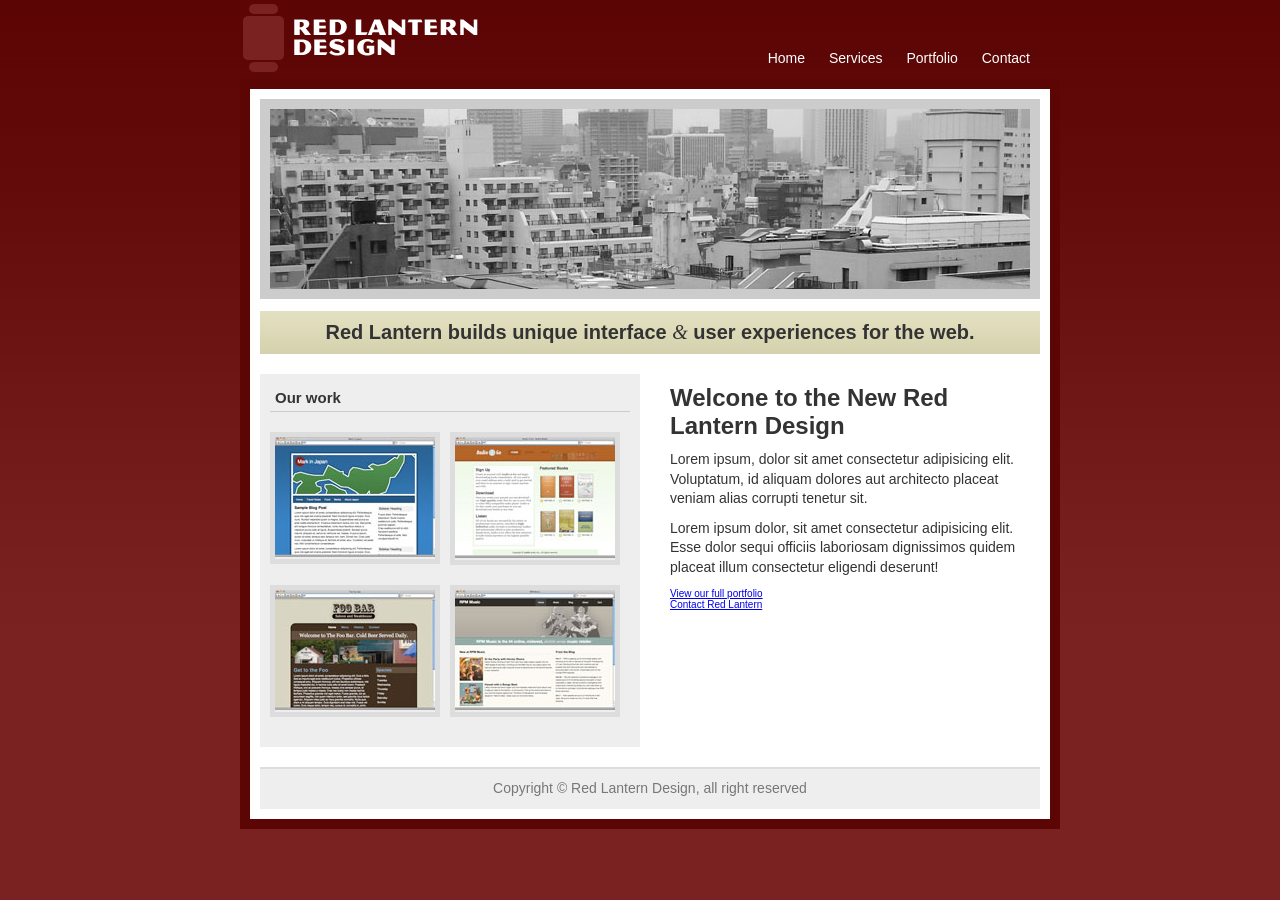
<file: index.html>
<!DOCTYPE html>
<html lang="en">

<head>
    <meta charset="UTF-8">
    <meta name="viewport" content="width=device-width, initial-scale=1.0">
    <title>Document</title>
    <link rel="stylesheet" href="css/style.css">
</head>

<body>
    <header>
        <img src="./images/rl_logo.png" alt="RedLatern Design's Logo">
        <ul id="nav">
            <li> <a href="index.html "> Home </a></li>
            <li> <a href="#"> Services </a></li>
            <li> <a href="#">Portfolio</a></li>
            <li> <a href="#">Contact</a></li>
        </ul>
    </header>
    <article id="main">
        <div id="main_title">
            <img src="./images/tokyo.jpg" alt="Tokyo">
            <h1>Red Lantern builds unique interface <span class="amp">&amp;</span> user experiences for the web. </h1>
        </div>
        <div id="content">
            <h2>Welcone to the New Red Lantern Design</h2>
            <p>Lorem ipsum, dolor sit amet consectetur adipisicing elit. Voluptatum, id aliquam dolores aut architecto
                placeat
                veniam alias corrupti tenetur sit.</p>
            <p>Lorem ipsum dolor, sit amet consectetur adipisicing elit. Esse dolor sequi officiis laboriosam
                dignissimos
                quidem placeat illum consectetur eligendi deserunt!</p>
            <ul>
                <li><a href="#">View our full portfolio</a></li>
                <li><a href="#">Contact Red Lantern</a></li>
            </ul>
        </div>
        <div id="sidebar">
            <h2>Our work</h2>
            <ul id="port">
                <li><img src="images/markinjapan.jpg" alt=""></li>
                <li><img src="images/a2g.jpg" alt=""></li>
                <li><img src="images/foobar.jpg" alt=""></li>
                <li><img src="images/rpm.jpg" alt=""></li>
            </ul>
        </div>
        <footer id="footer">
            <p>Copyright &copy; Red Lantern Design, all right reserved</p>
        </footer>
    </article>
</body>

</html>
</file>
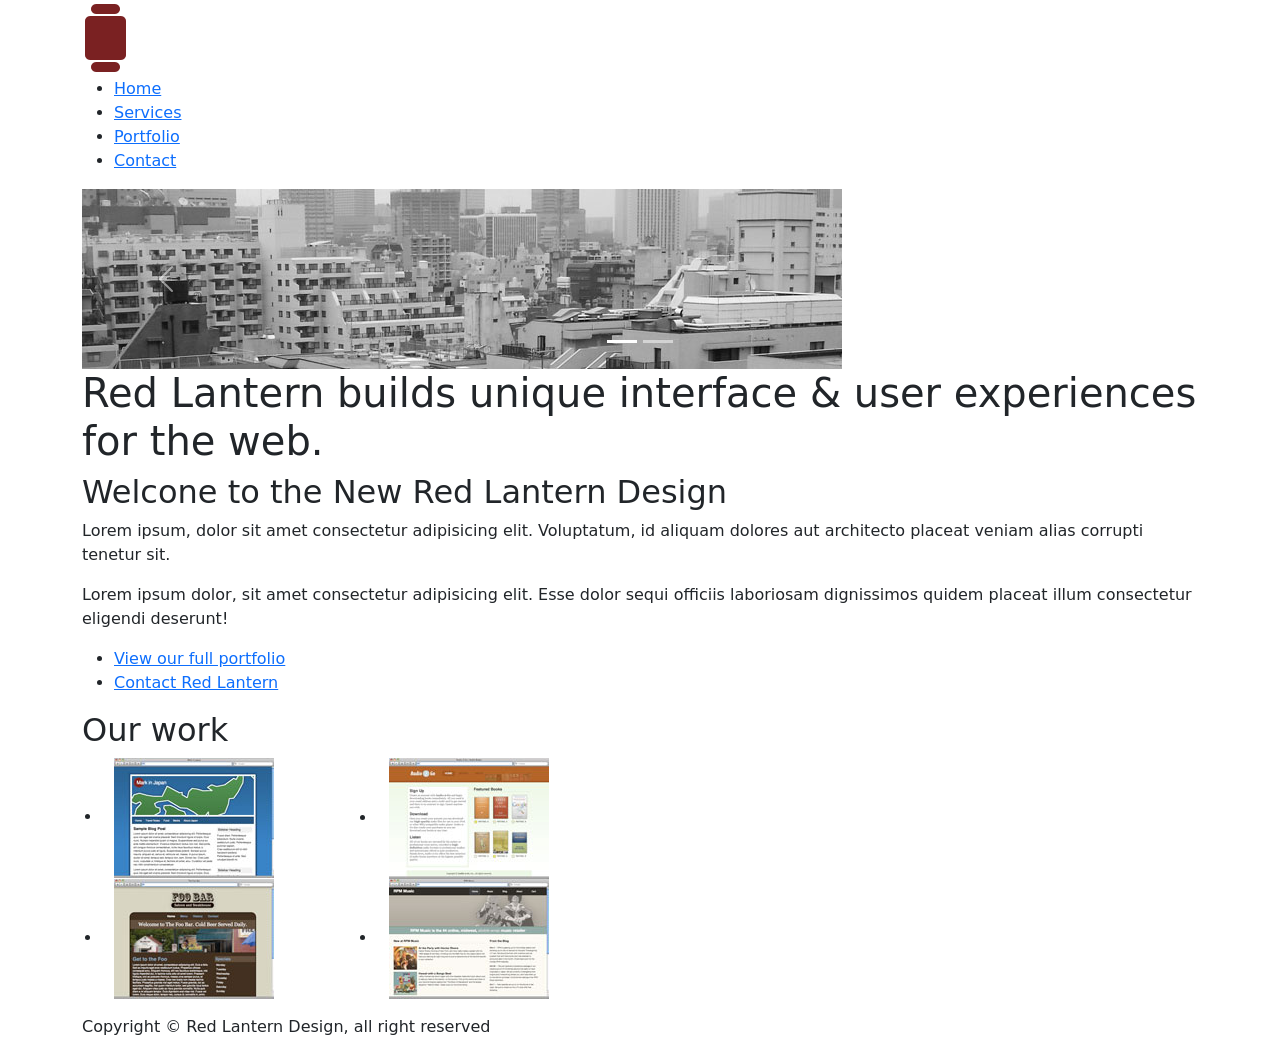
<file: index bootstrap.html>
<!DOCTYPE html>
<html lang="en">

<head>
    <meta charset="UTF-8">
    <meta name="viewport" content="width=device-width, initial-scale=1.0">
    <title>Document</title>
    <link href="bootstrap.min.css" rel="stylesheet">
    <script src="bootstrap.bundle.min.js"></script>
</head>

<body>
    <header class="container">
        <img class="img-fluid" src="./images/rl_logo.png" alt="RedLatern Design's Logo">
        <ul id="nav">
            <li> <a href="index.html "> Home </a></li>
            <li> <a href="#"> Services </a></li>
            <li> <a href="#">Portfolio</a></li>
            <li> <a href="#">Contact</a></li>
        </ul>
    </header>
    <article class="container" id="main">
        <!-- Carousel -->
        <div id="demo" class="carousel slide" data-bs-ride="carousel">

            <!-- Indicators/dots -->
            <div class="carousel-indicators">
                <button type="button" data-bs-target="#demo" data-bs-slide-to="0" class="active"></button>
                <button type="button" data-bs-target="#demo" data-bs-slide-to="1"></button>
            </div>

            <!-- The slideshow/carousel -->
            <div class="carousel-inner">
                <div class="carousel-item active" id="main_title">
                    <img class="img-fluid" src="./images/tokyo.jpg" alt="Tokyo">
                </div>
                <div class="carousel-item">
                    <img class="img-fluid" src="/images/foobar.jpg" alt="foobar">
                </div>
            </div>

            <!-- Left and right controls/icons -->
            <button class="carousel-control-prev" type="button" data-bs-target="#demo" data-bs-slide="prev">
                <span class="carousel-control-prev-icon"></span>
            </button>
            <button class="carousel-control-next" type="button" data-bs-target="#demo" data-bs-slide="next">
                <span class="carousel-control-next-icon"></span>
            </button>
        </div>

        <h1>
            Red Lantern builds unique interface <span class="amp">&amp;</span> user experiences for the web.
        </h1>

        <div id="content">
            <h2>Welcone to the New Red Lantern Design</h2>
            <p>Lorem ipsum, dolor sit amet consectetur adipisicing elit. Voluptatum, id aliquam dolores aut
                architecto
                placeat
                veniam alias corrupti tenetur sit.</p>
            <p>Lorem ipsum dolor, sit amet consectetur adipisicing elit. Esse dolor sequi officiis
                laboriosam
                dignissimos
                quidem placeat illum consectetur eligendi deserunt!</p>
            <ul>
                <li><a href="#">View our full portfolio</a></li>
                <li><a href="#">Contact Red Lantern</a></li>
            </ul>
        </div>
        <div class="col-md-6 col-sm-12" id="sidebar">
            <h2>Our work</h2>
            <ul id="port" class="row">
                <li class="col-md-6 col-sm-12"><img class="img-fluid" src="images/markinjapan.jpg" alt=""></li>
                <li class="col-md-6 col-sm-12"><img class="img-fluid" src="images/a2g.jpg" alt=""></li>
                <li class="col-md-6 col-sm-12"><img class="img-fluid" src="images/foobar.jpg" alt=""></li>
                <li class="col-md-6 col-sm-12"><img class="img-fluid" src="images/rpm.jpg" alt=""></li>
            </ul>
        </div>
        <footer id="footer">
            <p>Copyright &copy; Red Lantern Design, all right reserved</p>
        </footer>
    </article>
</body>

</html>
</file>
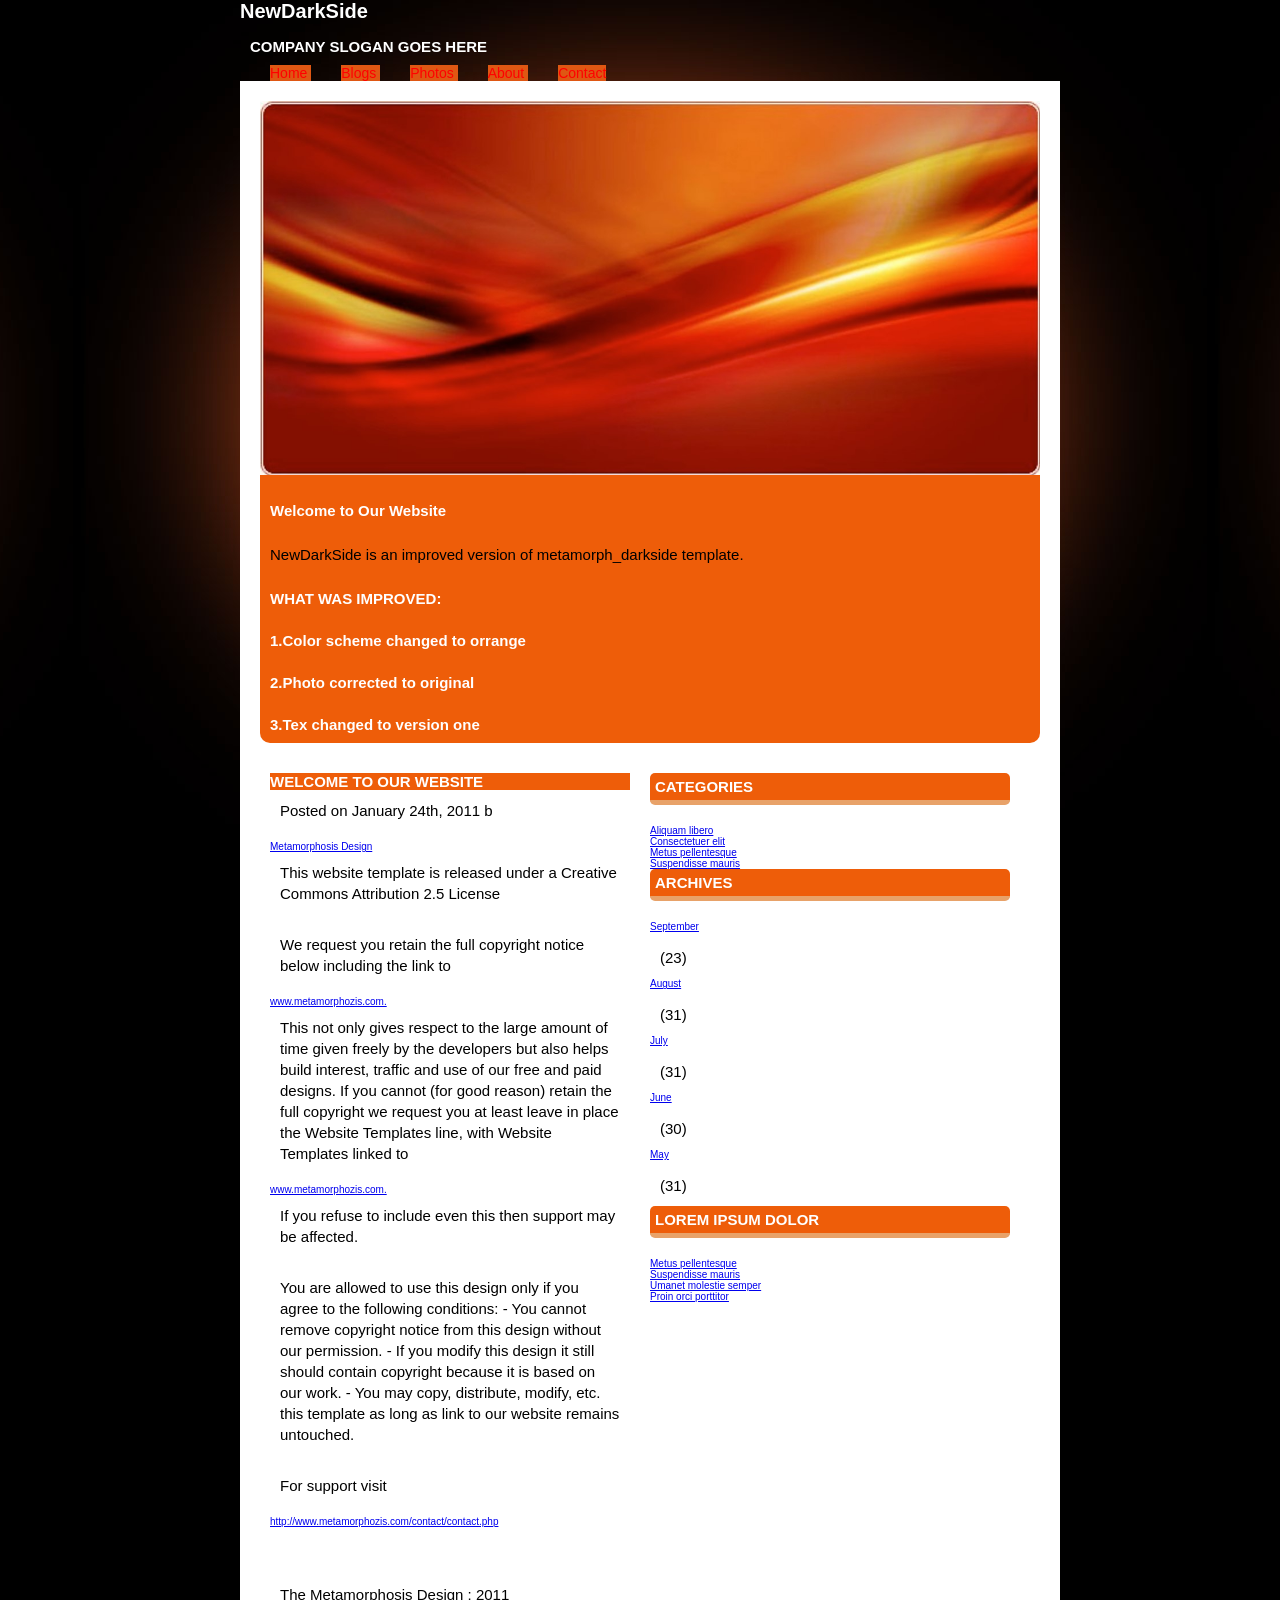
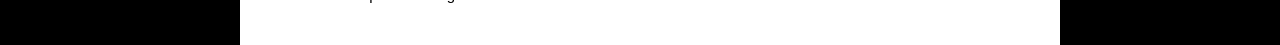
<file: task one.html>
<!DOCTYPE html>
<html lang="en">

<head>
    <meta charset="UTF-8">
    <meta name="viewport" content="width=device-width, initial-scale=1.0">
    <title>Document</title>
    <link rel="stylesheet" href="css/task one_style.css">
</head>

<body>
    <header>
        <h1>NewDarkSide</h1>
        <h3>COMPANY SLOGAN GOES HERE</h3>
        <ul id="nav">
            <li> <a href="task one.html "> Home </a> </li>
            <li> <a href=" # "> Blogs </a> </li>
            <li> <a href=" # "> Photos </a> </li>
            <li> <a href=" # "> About </a> </li>
            <li> <a href=" # "> Contact </a> </li>
        </ul>
    </header>

    <article id="main">
        <div id="main_reel">
            <img src="task one_images/photo_01.jpg" alt="photo_one">
            <h3> Welcome to Our Website </h3>
            <p> NewDarkSide is an improved version of metamorph_darkside template. </p>
            <h2> WHAT WAS IMPROVED: </h2>
            <h4> 1.Color scheme changed to orrange </h4>
            <h4> 2.Photo corrected to original </h4>
            <h4> 3.Tex changed to version one </h4>
        </div>

        <div id="left_sidebar">
            <h2> WELCOME TO OUR WEBSITE </h2>
            <p> Posted on January 24th, 2011 b </p>
            <ul>
                <li> <a href=" # "> Metamorphosis Design </a> </li>
            </ul>
            <p> This website template is released under a Creative Commons Attribution 2.5 License </p>
            <p> We request you retain the full copyright notice below including the link to </p>
            <ul>
                <li> <a href=" # "> www.metamorphozis.com. </a> </li>
            </ul>
            <p> This not only gives respect to the large amount of time given freely by the developers but also helps
                build interest, traffic and use of our free and paid designs. If you cannot (for good reason) retain the
                full copyright we request you at least leave in place the Website Templates line, with Website Templates
                linked to </p>
            <ul>
                <li> <a href=" # "> www.metamorphozis.com. </a> </li>
            </ul>
            <p> If you refuse to include even this then support may be affected. </p>
            <p> You are allowed to use this design only if you agree to the following conditions:
                - You cannot remove copyright notice from this design without our permission.
                - If you modify this design it still should contain copyright because it is based on our work.
                - You may copy, distribute, modify, etc. this template as long as link to our website remains untouched.
            </p>
            <p> For support visit </p>
            <ul>
                <li> <a href=" # "> http://www.metamorphozis.com/contact/contact.php </a> </li>
            </ul>
        </div>

        <div id="right_sidebar">
            <h2> CATEGORIES </h2>
            <ul>
                <li> <a href=" # "> Aliquam libero </a> </li>
                <li> <a href=" # "> Consectetuer elit </a> </li>
                <li> <a href=" # "> Metus pellentesque </a> </li>
                <li> <a href=" # "> Suspendisse mauris </a> </li>
            </ul>

            <h2> ARCHIVES </h2>
            <ul>
                <li> <a href=" # "> September </a> </li>
                <p> (23) </p>
                <li> <a href=" # "> August </a> </li>
                <p> (31) </p>
                <li> <a href=" # "> July </a> </li>
                <p> (31) </p>
                <li> <a href=" # "> June </a> </li>
                <p> (30) </p>
                <li> <a href=" # "> May </a> </li>
                <p> (31) </p>
            </ul>

            <h2> LOREM IPSUM DOLOR </h2>
            <ul>
                <li> <a href=" # "> Metus pellentesque </a> </li>
                <li> <a href=" # "> Suspendisse mauris </a> </li>
                <li> <a href=" # "> Umanet molestie semper </a> </li>
                <li> <a href=" # "> Proin orci porttitor </a> </li>
            </ul>

        </div>

        <footer id="footer">
            <p> The Metamorphosis Design : 2011 </p>
        </footer>
    </article>

</body>

</html>
</file>
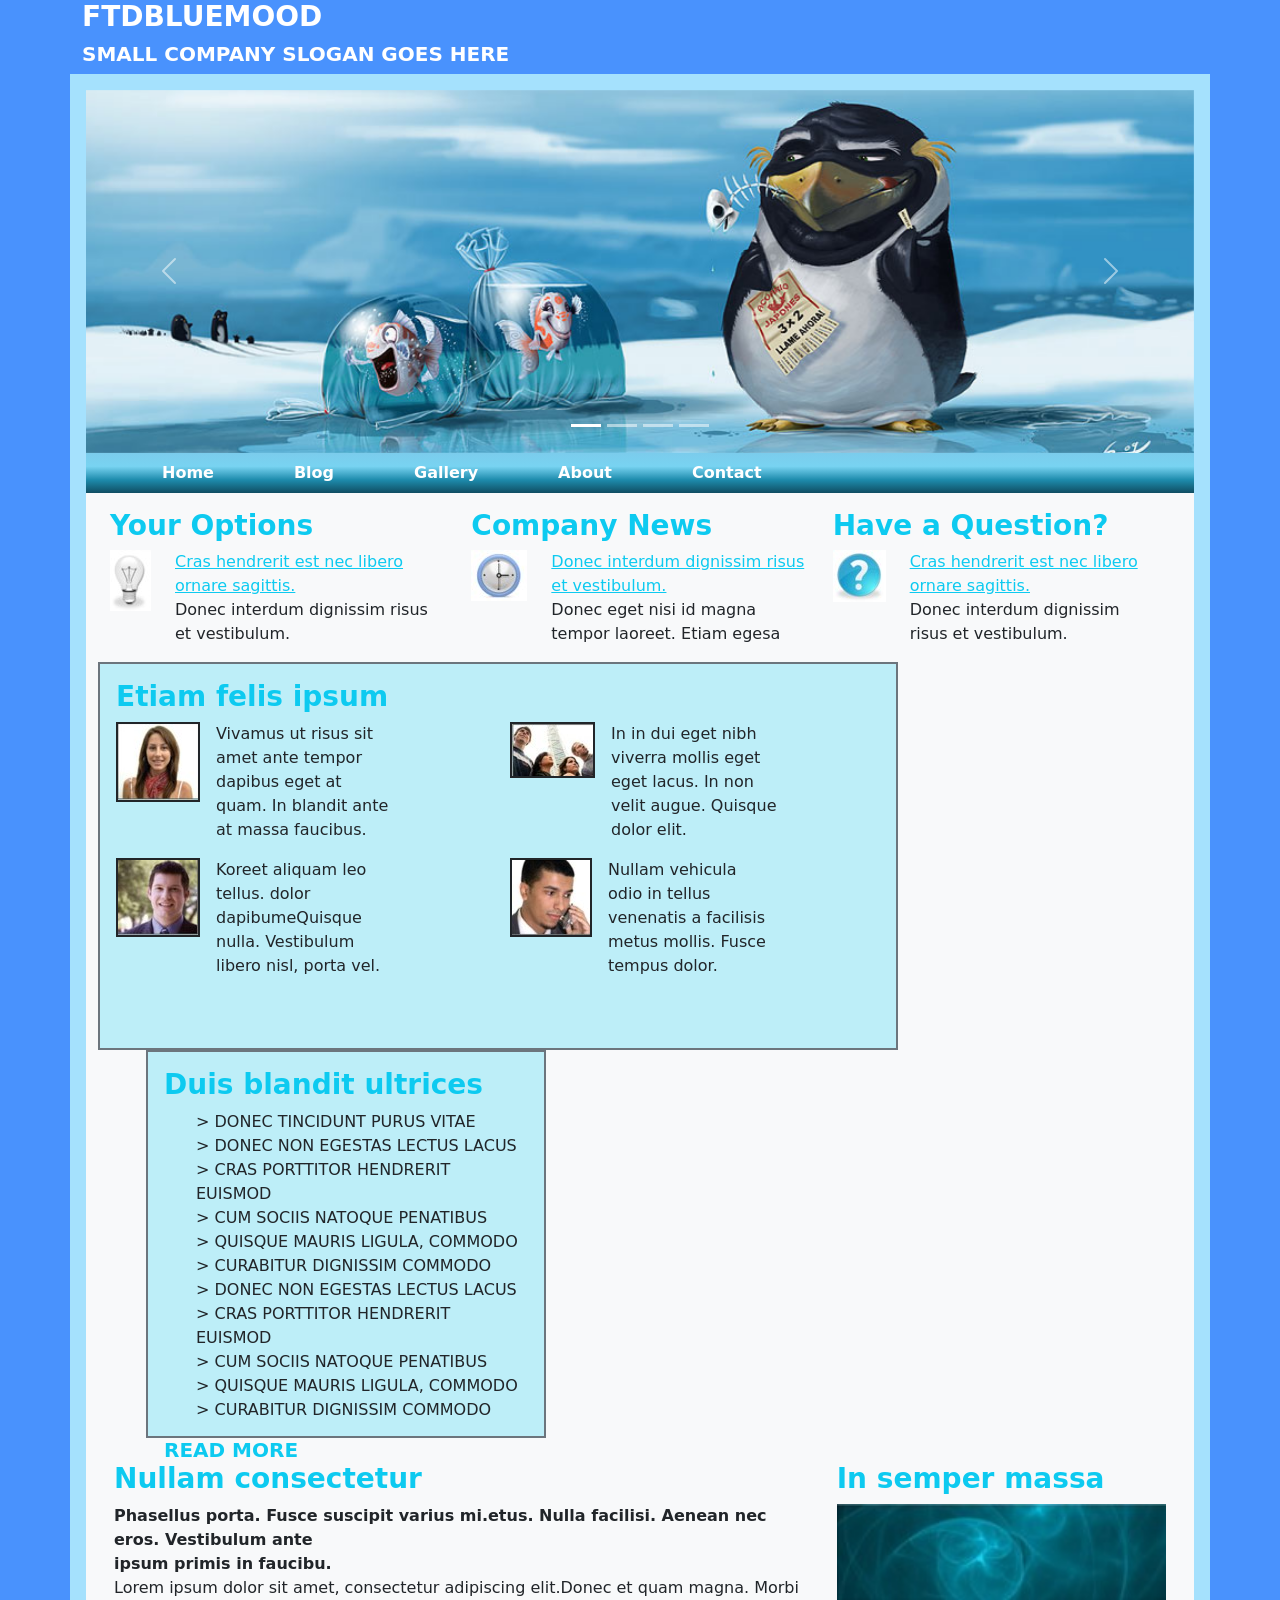
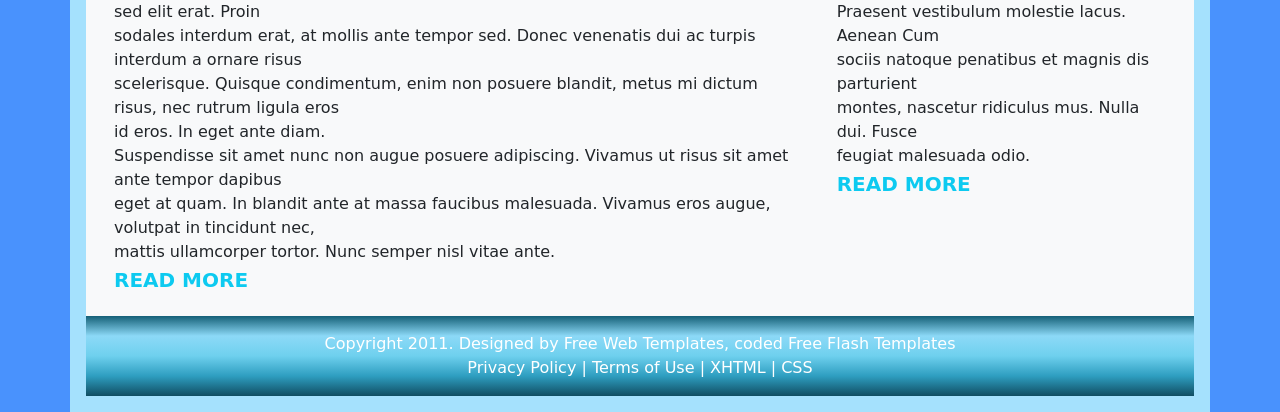
<file: task two.html>
<!DOCTYPE html>
<html lang="en">

<head>
    <meta charset="UTF-8">
    <meta http-equiv="X-UA-Compatible" content="IE=edge">
    <meta name="viewport" content="width=device-width, initial-scale=1.0">
    <title>task two</title>
    <link rel="stylesheet" href="css/task two_style.css">
    <link href="bootstrap.min.css" rel="stylesheet">
    <script src="bootstrap.bundle.min.js"></script>
</head>

<body div class="container bg-primary bg-opacity-75 px-0">

    <div class="container text-white" id="logo">
        <h1 class="fs-3"><b>FTDBLUEMOOD</b></h1>
        <h3 class="fs-5"><b>SMALL COMPANY SLOGAN GOES HERE</b></h3>
    </div>

    <div class="container p-3" id="header">

        <div class="container px-0" id="figure">
            <!-- Carousel -->
            <div id="demo" class="carousel slide" data-bs-ride="carousel">
                <!-- Indicators/dots -->
                <div class="carousel-indicators">
                    <button type="button" data-bs-target="#demo" data-bs-slide-to="0" class="active"></button>
                    <button type="button" data-bs-target="#demo" data-bs-slide-to="1"></button>
                    <button type="button" data-bs-target="#demo" data-bs-slide-to="2"></button>
                    <button type="button" data-bs-target="#demo" data-bs-slide-to="3"></button>
                </div>
                <!-- The slideshow/carousel -->
                <div class="carousel-inner">
                    <div class="carousel-item active" id="main_title">
                        <img src="./task two_images/header.jpg" alt="header1" class="d-block w-100">
                    </div>
                    <div class="carousel-item">
                        <img src="./task two_images/header2.jpg" alt="header2" class="d-block w-100">
                    </div>
                    <div class="carousel-item">
                        <img src="./task two_images/header3.jpg" alt="header3" class="d-block w-100">
                    </div>
                    <div class="carousel-item">
                        <img src="./task two_images/header4.jpg" alt="header4" class="d-block w-100">
                    </div>
                </div>
                <!-- Left and right controls/icons -->
                <button class="carousel-control-prev" type="button" data-bs-target="#demo" data-bs-slide="prev">
                    <span class="carousel-control-prev-icon"></span>
                </button>
                <button class="carousel-control-next" type="button" data-bs-target="#demo" data-bs-slide="next">
                    <span class="carousel-control-next-icon"></span>
                </button>
            </div>

            <div class="container fw-bold " id="menu">
                <ul class="nav ps-5">
                    <li class="nav-item pe-5">
                        <a class="nav-link text-white " href="#">Home</a>
                    </li>
                    <li class="nav-item pe-5">
                        <a class="nav-link text-white" href="#">Blog</a>
                    </li>
                    <li class="nav-item pe-5">
                        <a class="nav-link text-white" href="#">Gallery</a>
                    </li>
                    <li class="nav-item pe-5">
                        <a class="nav-link text-white" href="#">About</a>
                    </li>
                    <li class="nav-item pe-5">
                        <a class="nav-link text-white" href="#">Contact</a>
                    </li>
                </ul>
            </div>
        </div>

        <article class="container bg-light pt-3 px-4" id="main">
            <div class="row" id="">
                <div class="col-sm-4 ">
                    <h3 class="fw-bold text-info">Your Options</h3>
                    <img class="img-fluid float-start pe-4" src="./task two_images/light bulb.jpg" alt="light bulb">
                    <p class="float-start"><u class="text-info">Cras hendrerit est nec libero</u><br>
                        <u class="text-info">ornare sagittis.</u><br>
                        Donec interdum dignissim risus<br>et vestibulum.
                    </p>
                </div>
                <div class="col-sm-4 ">
                    <h3 class="fw-bold text-info">Company News</h3>
                    <img class="img-fluid float-start pe-4" src="./task two_images/clock.jpg" alt="clock">
                    <p class="float-start"><u class="text-info">Donec interdum dignissim risus</u><br>
                        <u class="text-info">et vestibulum.</u><br>
                        Donec eget nisi id magna<br>
                        tempor laoreet. Etiam egesa
                    </p>
                </div>
                <div class="col-sm-4 ">
                    <h3 class="fw-bold text-info">Have a Question?</h3>
                    <img class="img-fluid float-start pe-4" src="./task two_images/question mark.jpg" alt="question mark">
                    <p class="float-start"><u class="text-info">Cras hendrerit est nec libero</u><br>
                        <u class="text-info">ornare sagittis.</u><br>
                        Donec interdum dignissim<br>risus et vestibulum.</p>
                </div>
            </div>

            <div class="row" id="content">
                <div class="col-md-8 bg-info bg-opacity-25 p-3 border border-2 border-secondary me-3" id="left">
                    <h3 class="fw-bold text-info">Etiam felis ipsum</h3>
                    <ui class="row" id="port">
                        <li class="col-sm-6 ">
                            <img class="img-fluid border border-2 border-dark float-start"
                                src="./task two_images/character1.jpg" alt="character1">
                            <p class="float-start ps-3">Vivamus ut risus sit<br>amet ante tempor<br>dapibus eget
                                at<br>quam.
                                In blandit
                                ante<br>at massa faucibus.</p>
                            </img>
                        </li>
                        <li class="col-sm-6 ">
                            <img class="img-fluid border border-2 border-dark float-start"
                                src="./task two_images/character2.jpg" alt="character2">
                            <p class="float-start ps-3">In in dui eget nibh<br>viverra mollis eget<br>eget lacus. In
                                non<br>velit augue.
                                Quisque<br>dolor elit.</p>
                            </img>
                        </li>
                        <li class="col-sm-6 ">
                            <img class="img-fluid border border-2 border-dark float-start"
                                src="./task two_images/character3.jpg" alt="character3">
                            <p class="float-start ps-3">Koreet aliquam leo<br>tellus. dolor<br>dapibumeQuisque<br>nulla.
                                Vestibulum<br>libero
                                nisl, porta vel.</p>
                            </img>
                        </li>
                        <li class="col-sm-6 ">
                            <img class="img-fluid border border-2 border-dark float-start"
                                src="./task two_images/character4.jpg" alt="character4">
                            <p class="float-start ps-3">Nullam vehicula<br>odio in tellus<br>venenatis a
                                facilisis<br>metus
                                mollis.
                                Fusce<br>tempus dolor.</p>
                            </img>
                        </li>
                    </ui>

                </div>

                <div class="col-m-4 bg-info bg-opacity-25 p-3 border border-2 border-secondary ms-5" id="right">
                    <h3 class="fw-bold text-info">Duis blandit ultrices</h3>
                    <ul class="pb-0">
                        <li>> DONEC TINCIDUNT PURUS VITAE</li>
                        <li>> DONEC NON EGESTAS LECTUS LACUS</li>
                        <li>> CRAS PORTTITOR HENDRERIT EUISMOD</li>
                        <li>> CUM SOCIIS NATOQUE PENATIBUS</li>
                        <li>> QUISQUE MAURIS LIGULA, COMMODO</li>
                        <li>> CURABITUR DIGNISSIM COMMODO</li>
                        <li>> DONEC NON EGESTAS LECTUS LACUS</li>
                        <li>> CRAS PORTTITOR HENDRERIT EUISMOD</li>
                        <li>> CUM SOCIIS NATOQUE PENATIBUS</li>
                        <li>> QUISQUE MAURIS LIGULA, COMMODO</li>
                        <li>> CURABITUR DIGNISSIM COMMODO</li>
                    </ul>
                    <h5 class="fw-bold text-info">READ MORE</h5>
                </div>
            </div>

            <div class="row" id="article">
                <div class="col-sm-8 p-3">
                    <h3 class="py-2 m-0 text-info fw-bold">Nullam consectetur</h3>
                    <p class="mb-1"><b>Phasellus porta. Fusce suscipit varius mi.etus. Nulla facilisi. Aenean nec eros.
                            Vestibulum
                            ante<br>
                            ipsum primis in faucibu.</b><br>
                        Lorem ipsum dolor sit amet, consectetur adipiscing elit.Donec et quam magna. Morbi sed elit
                        erat.
                        Proin<br>
                        sodales interdum erat, at mollis ante tempor sed. Donec venenatis dui ac turpis interdum a
                        ornare
                        risus<br>
                        scelerisque. Quisque condimentum, enim non posuere blandit, metus mi dictum risus, nec rutrum
                        ligula
                        eros<br>
                        id eros. In eget ante diam.<br>
                        Suspendisse sit amet nunc non augue posuere adipiscing. Vivamus ut risus sit amet ante tempor
                        dapibus<br>
                        eget at quam. In blandit ante at massa faucibus malesuada. Vivamus eros augue, volutpat in
                        tincidunt
                        nec,<br>
                        mattis ullamcorper tortor. Nunc semper nisl vitae ante.</p>
                    <h5 class="fw-bold text-info">READ MORE</h5>
                </div>
                <div class="col-sm-4 p-3">
                    <h3 class="py-2 m-0 text-info fw-bold">In semper massa</h3>
                    <img class="img-fluid w-100" src="./task two_images/semper massa.jpg" alt="semper massa">
                    <p class="mb-1">Praesent vestibulum molestie lacus. Aenean Cum<br>sociis natoque penatibus et magnis
                        dis
                        parturient<br>montes, nascetur ridiculus mus. Nulla dui. Fusce<br>feugiat malesuada odio.</p>
                    <h5 class="fw-bold text-info">READ MORE</h5>
                </div>
            </div>
        </article>

        <footer class="container" id="footer">
            <p class="text-center text-white  mb-0 pt-3">Copyright 2011. Designed by Free Web Templates, coded Free Flash
                Templates<br>Privacy Policy | Terms of
                Use |
                XHTML | CSS</p>
        </footer>
</body>

</html>
</file>
<file: css/style.css>
/*
The font size here is set to 62.5% so that
1em = 10px. This makes adjusting our typography
a little easier
*/
body {
	margin: 0 auto;
	width: 800px;
	padding: 0;
	background: #7a2122 url('../images/body_bg.gif') repeat-x top;
	font-family: Helvetica, sans-serif;
	font-size: 62.5%;
	color: #333;
}

h1, h2, p, ul, li {
	margin: 0;
	padding: 0;
}

p {
	font-size: 1.4em;
	line-height: 1.4em;
}

ul {
	list-style-type: none;
}



/* This rule adds a nice style to our ampersands */
span.amp {
	font-family: Baskerville, "Goudy Old Style", "Palatino", "Book Antiqua", serif;
	font-weight: normal;
	font-style: italic;
}

#masthead {
	margin: 0 auto ;
	margin-top: 20px;
	width: 800px;
	color: #fff;
}

#masthead h1 {
	float: left;
}

#nav {
	float: right;
	margin: 50px 10px 0 0;
	font-size: 1.4em;
}

 
#nav li {
	display: inline;
	margin: 0 0 0 20px;
}

#nav li a {
	color: #fff;
	text-decoration: none;
	background: none;
}
#nav li a:link {
	color: #fff;
	 
}
 
#nav li a:visited {
	color: #ff0000;
	 
}
/*
Because the header content is outside the wrap <div>,
we need to use the same "margin: 0 auto" trick to center
the layout
*/
#main {
	clear: both;
	margin: 0 auto;
	padding: 10px;
	width: 780px;
	background: #fff;
	border: 10px solid #5c0505;
}

#main_title img {
	border: 10px solid #ccc;
}

#main_title h1 {
	font-size: 2em;
	margin: 10px 0 0 0;
	padding: 10px;
	text-align: center;
	background: url('../images/tagline_bg.gif') repeat-x;
}

#content, #sidebar {
	width: 360px;
	margin: 20px 0 20px 0;
	padding: 10px;
}

#content {
	float: right;
}

#content h2 {
	font-size: 2.4em;
	margin: 0 0 10px 0;
}

#content p {
	margin: 0 0 10px 0;
}

#link-list {
	margin: 20px 0 0 0;
	font-size: 1.4em;
}

#link-list li {
	margin: 0 0 10px 0;
}

#sidebar {
	float: left;
	background: #eee;
}

#sidebar h2 {
	font-weight: bold;
	border-bottom: 1px solid #ccc;
	margin: 0 0 20px 0;
	padding: 5px;
}

#port li {
	margin: 0 10px 20px 0;
	float: left;
	border: 5px solid #ddd;
}

#footer {
	clear: both;
	background: #eee;
	padding: 10px;
	border-top: 2px solid #ddd;
	text-align: center;
	color: #777;
}
</file>
<file: css/task one_style.css>
body {

	margin: 0 auto;
	width: 800px;
	padding: 0;
	background: #000000 url('../task one_images/back_all.jpg') repeat-x top;
	font-family: Helvetica, sans-serif;
	font-size: 62.5%;
	color: #ffffff;
}

h1, h2, h3, p, ul, li {
	margin: 0;
	padding: 0;
	color: #ffffff;

}

p {
	font-size: 1.4em;
	line-height: 1.4em;
    color: #000000;
	
}

ul {
	list-style-type: none;
}


#masthead {
	margin: 0 auto ;
	margin-top: 20px;
	width: 800px;
	color: #fff;
}

#masthead h1 {
	float: left;
}

#nav {
	float: auto;
	margin: auto;
	font-size: 1.4em;
}

 
#nav li {
	display: inline;
	margin: 0 0 0 30px;
    background :#df5713;
}

#nav li a {
	color: #fff;
	text-decoration: none;
	background :#df5713;
}
#nav li a:link {
	color: #ff0000;
	 
}
 
#nav li a:visited {
	color: #ffffff;
	 
}

#main {
	clear: both;
	margin: 0 auto;
	padding: 10px;
	width: 780px;
	background: #ffffff;
	border: 10px solid #ffffff;
}

#main_reel {
    clear: both;
    margin: 0 auto ;
    background: #ee5d09;
    border-radius: 10px;
	width: 780px;
}

#main_reel h2, h3, h4,p{
	font-size: 1.5em;
	margin: 5px 0 0 0;
	padding: 10px;
	text-align: left;
}

#main_reel img {
	width: 780px;
	margin: 0 0 10px 0;
}

#left_sidebar, #right_sidebar {
	width: 360px;
	margin: 20px 0 20px 0;
	padding: 10px;
}

#left_sidebar {
	float: left;
}

#left_sidebar h2 {
	font-size: 1.5em;
	margin: auto;
    background: #ee5d09
    
}

#left_sidebar p {
	margin: 0 0 10px 0;
}

#link-list {
	margin: 20px 0 0 0;
	font-size: 1.4em;
}

#link-list li {
	margin: 0 0 10px 0;
}

#right_sidebar {
	float: left;
	background: #ffffff;
}

#right_sidebar h2 {
    float: center;
	font-weight: bold;
	border-bottom: 5px solid #e8a269;
    background: #ee5d09;
    border-radius: 5px;
	margin: 0 0 20px 0;
	padding: 5px;
}




#footer {
	clear: both;
	background: #ffffff;
	padding: 10px;
	border-top: 2px solid #ffffff;
	text-align: left;
	color: #ffffff;
}
</file>
<file: css/task two_style.css>
li {
    list-style: none;
}

#menu {
    background: linear-gradient(#7bccec , #78d3f1 , #1e8cad, #104d62);
}

#header {
    background:#a5e1fd
}

#left {
    width: 800px;
    height: 388px;
    overflow: visible;
}

#right {
    width: 400px;
    height: 388px;
    overflow: visible;
}

#footer {
    background-image:linear-gradient(#156077 ,#8cd9f7 ,#6ed0ee ,  #2e9ec0, #104d62);
    height: 80px;
}
</file>
